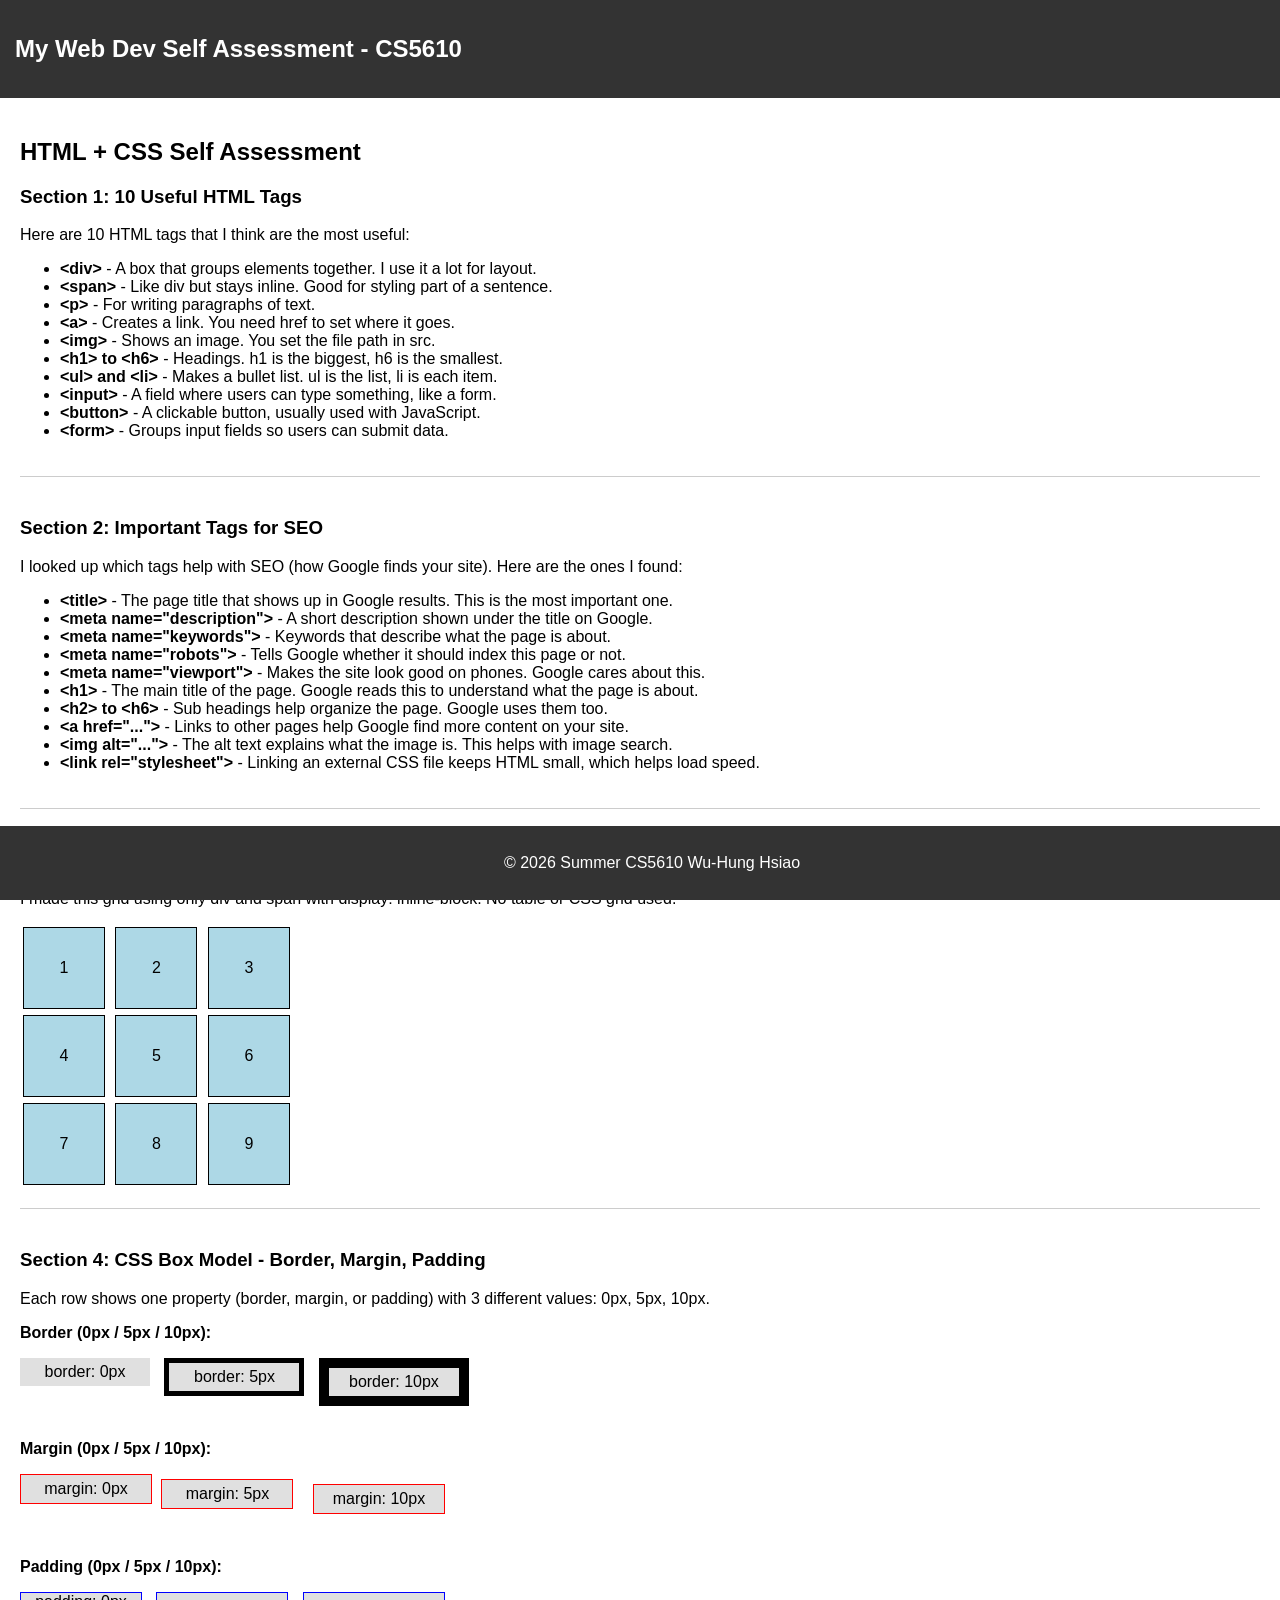
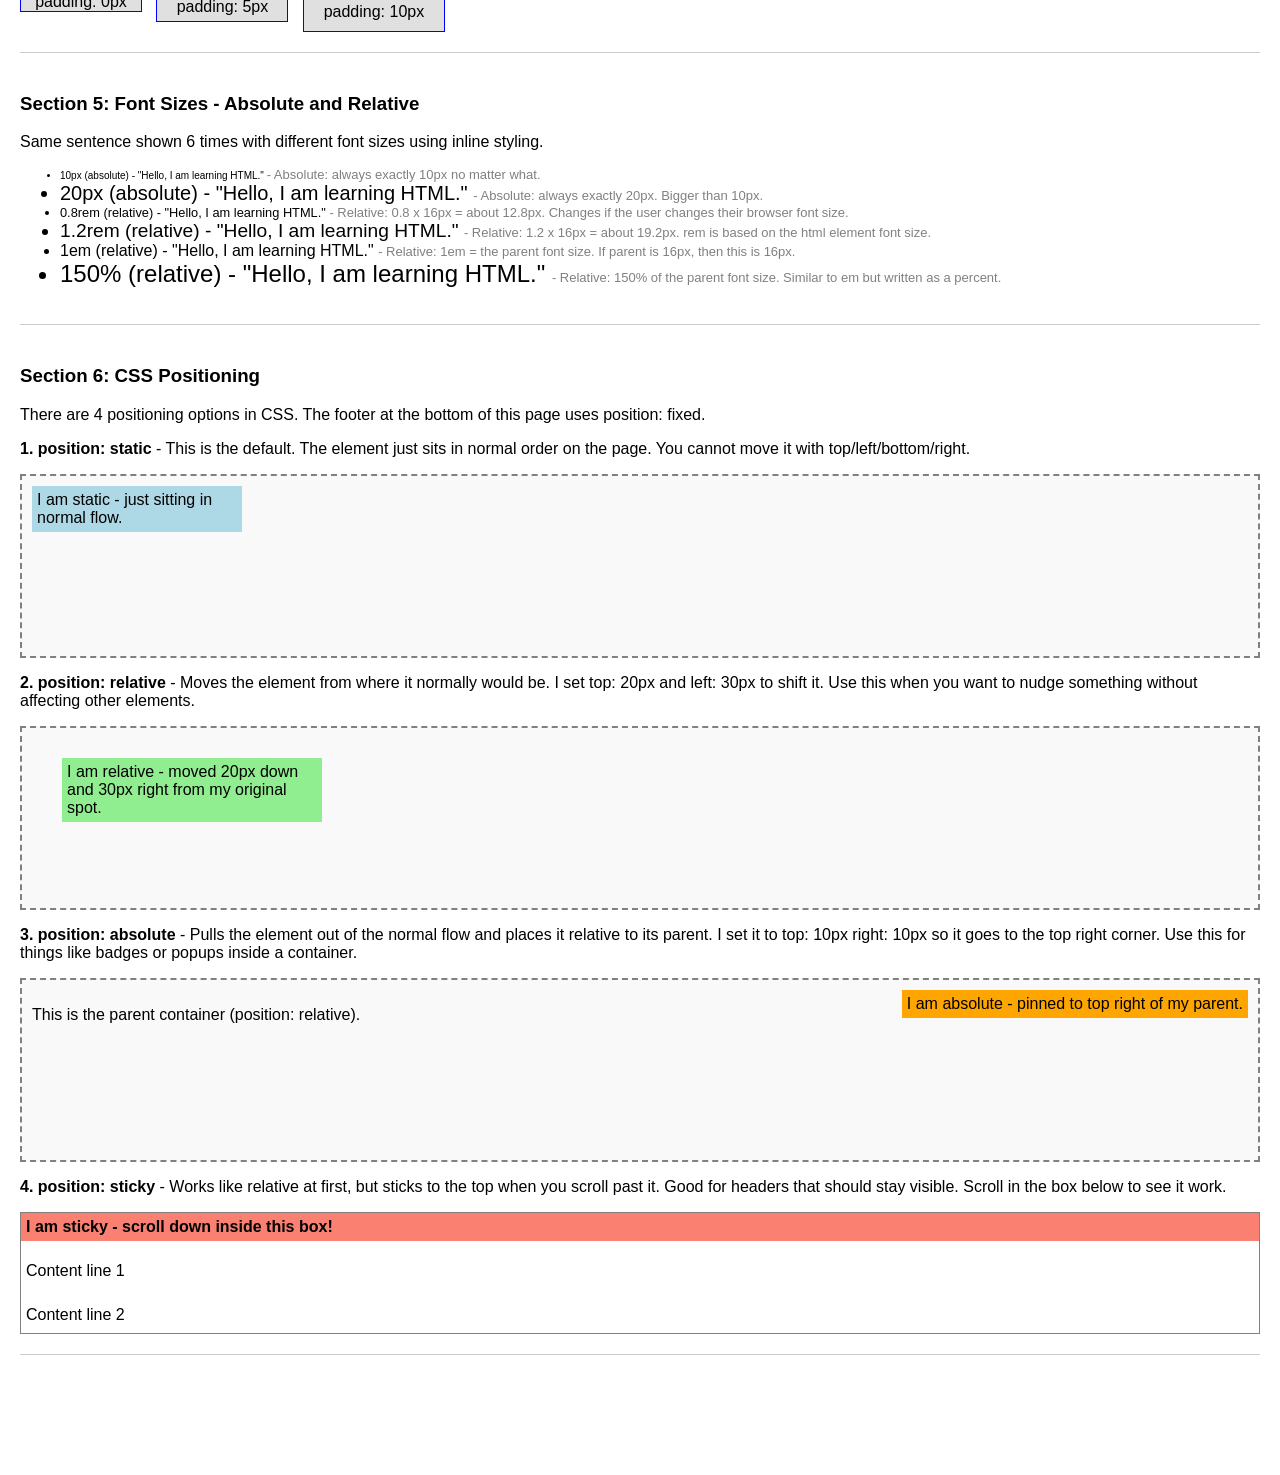
<file: Assignment/html-css-assessment/index.html>
<!DOCTYPE html>
<!--
    CS5610
    HTML + CSS Self Assessment
    Summer 2026
    Wu-Hung Hsiao
-->
<html lang="en">

<head>
    <!-- Step 1: Set up the page basic info -->
    <meta charset="UTF-8">
    <meta name="viewport" content="width=device-width, initial-scale=1.0">
    <meta name="description" content="CS5610 HTML and CSS Self Assessment by Wu-Hung Hsiao">
    <title>CS5610 - HTML/CSS Self Assessment</title>

    <!-- Step 2: Write the CSS styles -->
    <style>

        /* Basic body style */
        body {
            font-family: Arial, sans-serif;
            margin: 0;
            padding: 0;
            padding-bottom: 60px; /* space for the fixed footer */
        }

        /* Navbar at the top */
        nav {
            background-color: #333;
            color: white;
            padding: 15px;
        }

        /* Main content area */
        main {
            padding: 20px;
        }

        /* Each section has a line at the bottom */
        section {
            margin-bottom: 40px;
            padding-bottom: 20px;
            border-bottom: 1px solid #ccc;
        }

        /* ----- Section 3: Grid styles ----- */

        /* Each row of 3 cells */
        .grid-row {
            display: block;
        }

        /* Each cell in the grid */
        .grid-cell {
            display: inline-block;
            width: 80px;
            height: 80px;
            line-height: 80px;
            text-align: center;
            border: 1px solid black;
            background-color: lightblue;
            margin: 3px;
        }

        /* ----- Section 4: Box Model styles ----- */

        /* Shared box style */
        .box {
            display: inline-block;
            background-color: #e0e0e0;
            width: 120px;
            text-align: center;
            margin-right: 10px;
            vertical-align: top;
            padding: 5px;
        }

        /* Row 1: border size changes */
        .border-0  { border: 0px solid black; }
        .border-5  { border: 5px solid black; }
        .border-10 { border: 10px solid black; }

        /* Row 2: margin size changes */
        .margin-0  { margin: 0px;  border: 1px solid red; }
        .margin-5  { margin: 5px;  border: 1px solid red; }
        .margin-10 { margin: 10px; border: 1px solid red; }

        /* Row 3: padding size changes */
        .padding-0  { padding: 0px;  border: 1px solid blue; }
        .padding-5  { padding: 5px;  border: 1px solid blue; }
        .padding-10 { padding: 10px; border: 1px solid blue; }

        /* ----- Section 6: Positioning styles ----- */

        /* Container box for demo */
        .pos-demo {
            position: relative;
            border: 2px dashed gray;
            background-color: #f9f9f9;
            height: 160px;
            padding: 10px;
            margin-bottom: 15px;
        }

        /* static box */
        .static-box {
            position: static;
            background-color: lightblue;
            padding: 5px;
            width: 200px;
        }

        /* relative box - moved from its normal spot */
        .relative-box {
            position: relative;
            top: 20px;
            left: 30px;
            background-color: lightgreen;
            padding: 5px;
            width: 250px;
        }

        /* absolute box - placed inside parent */
        .absolute-box {
            position: absolute;
            top: 10px;
            right: 10px;
            background-color: orange;
            padding: 5px;
        }

        /* scroll box for sticky demo */
        .scroll-box {
            height: 120px;
            overflow-y: scroll;
            border: 1px solid gray;
        }

        /* sticky bar */
        .sticky-bar {
            position: sticky;
            top: 0;
            background-color: salmon;
            padding: 5px;
            font-weight: bold;
        }

        /* Fixed footer - always stays at the bottom */
        footer {
            position: fixed;
            bottom: 0;
            left: 0;
            width: 100%;
            background-color: #333;
            color: white;
            text-align: center;
            padding: 12px;
        }

    </style>
</head>

<body>

    <!-- Step 3: Build the navbar -->
    <nav>
        <h1>My Web Dev Self Assessment - CS5610</h1>
    </nav>

    <!-- Step 4: Build the main content -->
    <main>

        <h2>HTML + CSS Self Assessment</h2>

        <!-- ============================
             Section 1: 10 HTML Tags
             ============================ -->
        <section>
            <h3>Section 1: 10 Useful HTML Tags</h3>
            <p>Here are 10 HTML tags that I think are the most useful:</p>
            <ul>
                <li><b>&lt;div&gt;</b> - A box that groups elements together. I use it a lot for layout.</li>
                <li><b>&lt;span&gt;</b> - Like div but stays inline. Good for styling part of a sentence.</li>
                <li><b>&lt;p&gt;</b> - For writing paragraphs of text.</li>
                <li><b>&lt;a&gt;</b> - Creates a link. You need href to set where it goes.</li>
                <li><b>&lt;img&gt;</b> - Shows an image. You set the file path in src.</li>
                <li><b>&lt;h1&gt; to &lt;h6&gt;</b> - Headings. h1 is the biggest, h6 is the smallest.</li>
                <li><b>&lt;ul&gt; and &lt;li&gt;</b> - Makes a bullet list. ul is the list, li is each item.</li>
                <li><b>&lt;input&gt;</b> - A field where users can type something, like a form.</li>
                <li><b>&lt;button&gt;</b> - A clickable button, usually used with JavaScript.</li>
                <li><b>&lt;form&gt;</b> - Groups input fields so users can submit data.</li>
            </ul>
        </section>

        <!-- ============================
             Section 2: SEO Tags
             ============================ -->
        <section>
            <h3>Section 2: Important Tags for SEO</h3>
            <p>I looked up which tags help with SEO (how Google finds your site). Here are the ones I found:</p>
            <ul>
                <li><b>&lt;title&gt;</b> - The page title that shows up in Google results. This is the most important one.</li>
                <li><b>&lt;meta name="description"&gt;</b> - A short description shown under the title on Google.</li>
                <li><b>&lt;meta name="keywords"&gt;</b> - Keywords that describe what the page is about.</li>
                <li><b>&lt;meta name="robots"&gt;</b> - Tells Google whether it should index this page or not.</li>
                <li><b>&lt;meta name="viewport"&gt;</b> - Makes the site look good on phones. Google cares about this.</li>
                <li><b>&lt;h1&gt;</b> - The main title of the page. Google reads this to understand what the page is about.</li>
                <li><b>&lt;h2&gt; to &lt;h6&gt;</b> - Sub headings help organize the page. Google uses them too.</li>
                <li><b>&lt;a href="..."&gt;</b> - Links to other pages help Google find more content on your site.</li>
                <li><b>&lt;img alt="..."&gt;</b> - The alt text explains what the image is. This helps with image search.</li>
                <li><b>&lt;link rel="stylesheet"&gt;</b> - Linking an external CSS file keeps HTML small, which helps load speed.</li>
            </ul>
        </section>

        <!-- ============================
             Section 3: 3x3 Grid
             (Only divs and spans, no table)
             ============================ -->
        <section>
            <h3>Section 3: 3x3 Grid</h3>
            <p>I made this grid using only div and span with display: inline-block. No table or CSS grid used.</p>

            <div>
                <!-- Row 1 -->
                <div class="grid-row">
                    <span class="grid-cell">1</span>
                    <span class="grid-cell">2</span>
                    <span class="grid-cell">3</span>
                </div>

                <!-- Row 2 -->
                <div class="grid-row">
                    <span class="grid-cell">4</span>
                    <span class="grid-cell">5</span>
                    <span class="grid-cell">6</span>
                </div>

                <!-- Row 3 -->
                <div class="grid-row">
                    <span class="grid-cell">7</span>
                    <span class="grid-cell">8</span>
                    <span class="grid-cell">9</span>
                </div>
            </div>
        </section>

        <!-- ============================
             Section 4: Box Model Gallery
             ============================ -->
        <section>
            <h3>Section 4: CSS Box Model - Border, Margin, Padding</h3>
            <p>Each row shows one property (border, margin, or padding) with 3 different values: 0px, 5px, 10px.</p>

            <!-- Row 1: Border -->
            <p><b>Border (0px / 5px / 10px):</b></p>
            <div>
                <div class="box border-0">border: 0px</div>
                <div class="box border-5">border: 5px</div>
                <div class="box border-10">border: 10px</div>
            </div>

            <br>

            <!-- Row 2: Margin -->
            <p><b>Margin (0px / 5px / 10px):</b></p>
            <div>
                <div class="box margin-0">margin: 0px</div>
                <div class="box margin-5">margin: 5px</div>
                <div class="box margin-10">margin: 10px</div>
            </div>

            <br>

            <!-- Row 3: Padding -->
            <p><b>Padding (0px / 5px / 10px):</b></p>
            <div>
                <div class="box padding-0">padding: 0px</div>
                <div class="box padding-5">padding: 5px</div>
                <div class="box padding-10">padding: 10px</div>
            </div>
        </section>

        <!-- ============================
             Section 5: Font Sizes (inline styling)
             ============================ -->
        <section>
            <h3>Section 5: Font Sizes - Absolute and Relative</h3>
            <p>Same sentence shown 6 times with different font sizes using inline styling.</p>
            <ul>
                <!-- Absolute units: px - fixed size, doesn't change -->
                <li style="font-size: 10px;">
                    10px (absolute) - "Hello, I am learning HTML."
                    <span style="color: gray; font-size: 13px;"> - Absolute: always exactly 10px no matter what.</span>
                </li>
                <li style="font-size: 20px;">
                    20px (absolute) - "Hello, I am learning HTML."
                    <span style="color: gray; font-size: 13px;"> - Absolute: always exactly 20px. Bigger than 10px.</span>
                </li>

                <!-- Relative units: rem - based on root element size (usually 16px) -->
                <li style="font-size: 0.8rem;">
                    0.8rem (relative) - "Hello, I am learning HTML."
                    <span style="color: gray; font-size: 13px;"> - Relative: 0.8 x 16px = about 12.8px. Changes if the user changes their browser font size.</span>
                </li>
                <li style="font-size: 1.2rem;">
                    1.2rem (relative) - "Hello, I am learning HTML."
                    <span style="color: gray; font-size: 13px;"> - Relative: 1.2 x 16px = about 19.2px. rem is based on the html element font size.</span>
                </li>

                <!-- Relative units: em - based on parent element size -->
                <li style="font-size: 1em;">
                    1em (relative) - "Hello, I am learning HTML."
                    <span style="color: gray; font-size: 13px;"> - Relative: 1em = the parent font size. If parent is 16px, then this is 16px.</span>
                </li>

                <!-- Relative units: % - percentage of parent size -->
                <li style="font-size: 150%;">
                    150% (relative) - "Hello, I am learning HTML."
                    <span style="color: gray; font-size: 13px;"> - Relative: 150% of the parent font size. Similar to em but written as a percent.</span>
                </li>
            </ul>
        </section>

        <!-- ============================
             Section 6: CSS Positioning
             (4 types + footer uses fixed)
             ============================ -->
        <section>
            <h3>Section 6: CSS Positioning</h3>
            <p>There are 4 positioning options in CSS. The footer at the bottom of this page uses position: fixed.</p>

            <!-- 1. static -->
            <p><b>1. position: static</b> - This is the default. The element just sits in normal order on the page. You cannot move it with top/left/bottom/right.</p>
            <div class="pos-demo">
                <div class="static-box">I am static - just sitting in normal flow.</div>
            </div>

            <!-- 2. relative -->
            <p><b>2. position: relative</b> - Moves the element from where it normally would be. I set top: 20px and left: 30px to shift it. Use this when you want to nudge something without affecting other elements.</p>
            <div class="pos-demo">
                <div class="relative-box">I am relative - moved 20px down and 30px right from my original spot.</div>
            </div>

            <!-- 3. absolute -->
            <p><b>3. position: absolute</b> - Pulls the element out of the normal flow and places it relative to its parent. I set it to top: 10px right: 10px so it goes to the top right corner. Use this for things like badges or popups inside a container.</p>
            <div class="pos-demo">
                <p>This is the parent container (position: relative).</p>
                <div class="absolute-box">I am absolute - pinned to top right of my parent.</div>
            </div>

            <!-- 4. sticky -->
            <p><b>4. position: sticky</b> - Works like relative at first, but sticks to the top when you scroll past it. Good for headers that should stay visible. Scroll in the box below to see it work.</p>
            <div class="scroll-box">
                <div class="sticky-bar">I am sticky - scroll down inside this box!</div>
                <p style="padding: 5px;">Content line 1</p>
                <p style="padding: 5px;">Content line 2</p>
                <p style="padding: 5px;">Content line 3</p>
                <p style="padding: 5px;">Content line 4</p>
                <p style="padding: 5px;">Content line 5</p>
                <p style="padding: 5px;">Content line 6</p>
            </div>
        </section>

    </main>

    <!-- Step 5: Footer using position fixed -->
    <!-- position: fixed makes this stay at the bottom of the screen even when scrolling -->
    <footer>
        <p>&copy; 2026 Summer CS5610 Wu-Hung Hsiao</p>
    </footer>

</body>

</html>
</file>
